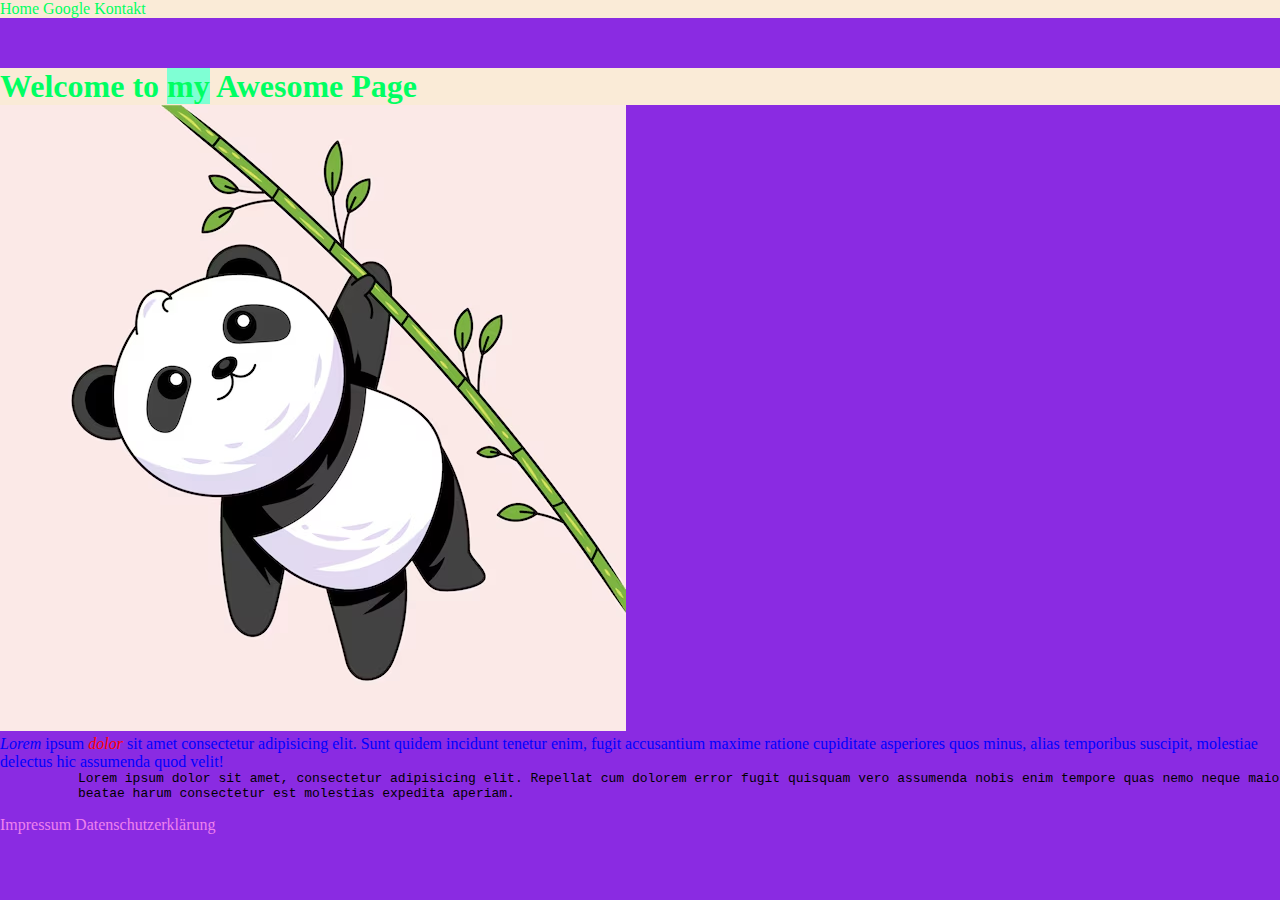
<file: html/index.html>
<!-- DOCTYPE dient als Hinweis für den Interpreter, dass es sich in diesem Fall um eine HTML Datei handelt  -->
<!DOCTYPE html>
<!-- Das lang Attribut gibt an in welcher Sprache  die Seite erstellt wurde bzw. für Screenreader-->
<html lang="de">
  <!-- Innerhalb des Head Tags werden Konfigurationen  für die Webseite vorgenommen, Wie etwa das "Einhängen" einer CSS Datei-->
  <head>
    <!-- Welcher Zeichensatz soll verwendet werden? utf-8 -->
    <meta charset="UTF-8" />
    <!-- Welchen Zoom soll die Seite beim laden haben? -->
    <meta name="viewport" content="width=device-width, initial-scale=1.0" />
    <!-- Wo befindet sich das Stylesheet?  -->
    <link rel="stylesheet" href="style.css">
    <title>Mein Titel</title>
  </head>
  <body>
    <!-- Mit HTML5 wurden einige Tags eingeführt um unter anderem Barrierefreiheit zu vereinfachen 
     Der Header ist die Kopfzeile des Dokuments-->
    <header class="nav-link">
      <!-- Nav ist eine "Navigationsleiste" -->
      <nav>
        <!-- a sind Anker um links zu Verfügung zu stellen -->
        <a id="home" class="nav-link" href="#">Home</a>
        <a id="home" class="nav-link" href="https://www.google.com">Google</a>
        <a class="nav-link" href="#">Kontakt</a>
      </nav>
    </header>
    <!-- Main ist der Hauptinhalt einer Seite -->
    <main>
      <h1 class="nav-link"> Welcome to <span style="background-color: aquamarine;">my</span> Awesome Page</h1>
        <div>
            <img src="../img/handgezeichnete-cartoon-panda-illustration_23-2150456173.avif" alt="test">
        </div>
        <!-- Inline CSS sollte weitest gehend vermieden werden. (style=""s)-->
        <p style="color: blue;"><i>Lorem</i> ipsum <em style="color: red;">dolor</em> sit amet consectetur adipisicing elit. Sunt quidem incidunt tenetur enim, <wbr>fugit accusantium maxime ratione cupiditate 
          asperiores quos minus, alias 
          temporibus suscipit, molestiae delectus 
          hic assumenda quod velit!</p>
        <pre>
          Lorem ipsum dolor sit amet, consectetur adipisicing elit. Repellat cum dolorem error fugit quisquam vero assumenda nobis enim tempore quas nemo neque maiores, 
          beatae harum consectetur est molestias expedita aperiam.
        </pre>
    </main>
    <!-- Footer ist die Fusszeile einer Seite -->
    <footer>
        <a href="#">Impressum</a>
        <a href="#">Datenschutzerklärung</a>
    </footer>
  </body>
</html>
</file>
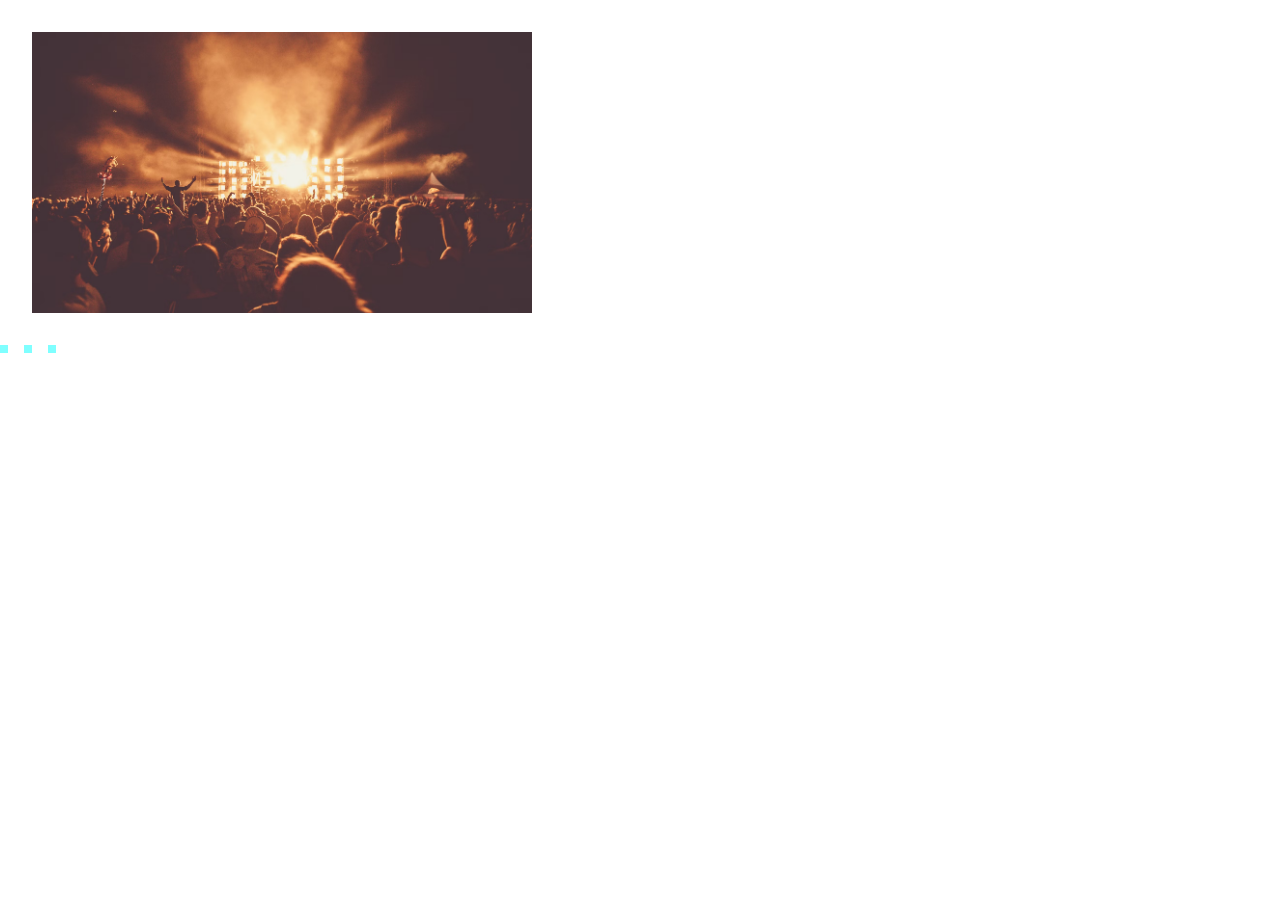
<file: slider_ccs_only/index.html>
<!DOCTYPE html>
<html lang="en">
<head>
    <meta charset="UTF-8">
    <meta name="viewport" content="width=device-width, initial-scale=1.0">
    <link rel="stylesheet" href="style.css">
    <title>Document</title>
</head>
<body>
    <div class="container">
        <div class="slide-wrapper">
            <div class="slider">
                <img src="../website/img/photo-1470229722913-7c0e2dbbafd3.jpg" alt="" id="img-1">
                <img src="../website/img/photo-1507901747481-84a4f64fda6d.jpg" alt="" id="img-2">
                <img src="../website/img/photo-1522158637959-30385a09e0da.jpg" alt="" id="img-3">
            </div>
        </div>
    </div>
    <div class="slider-nav">
        <a href="#img-1"></a>
        <a href="#img-2"></a>
        <a href="#img-3"></a>
    </div>
</body>
</html>
</file>
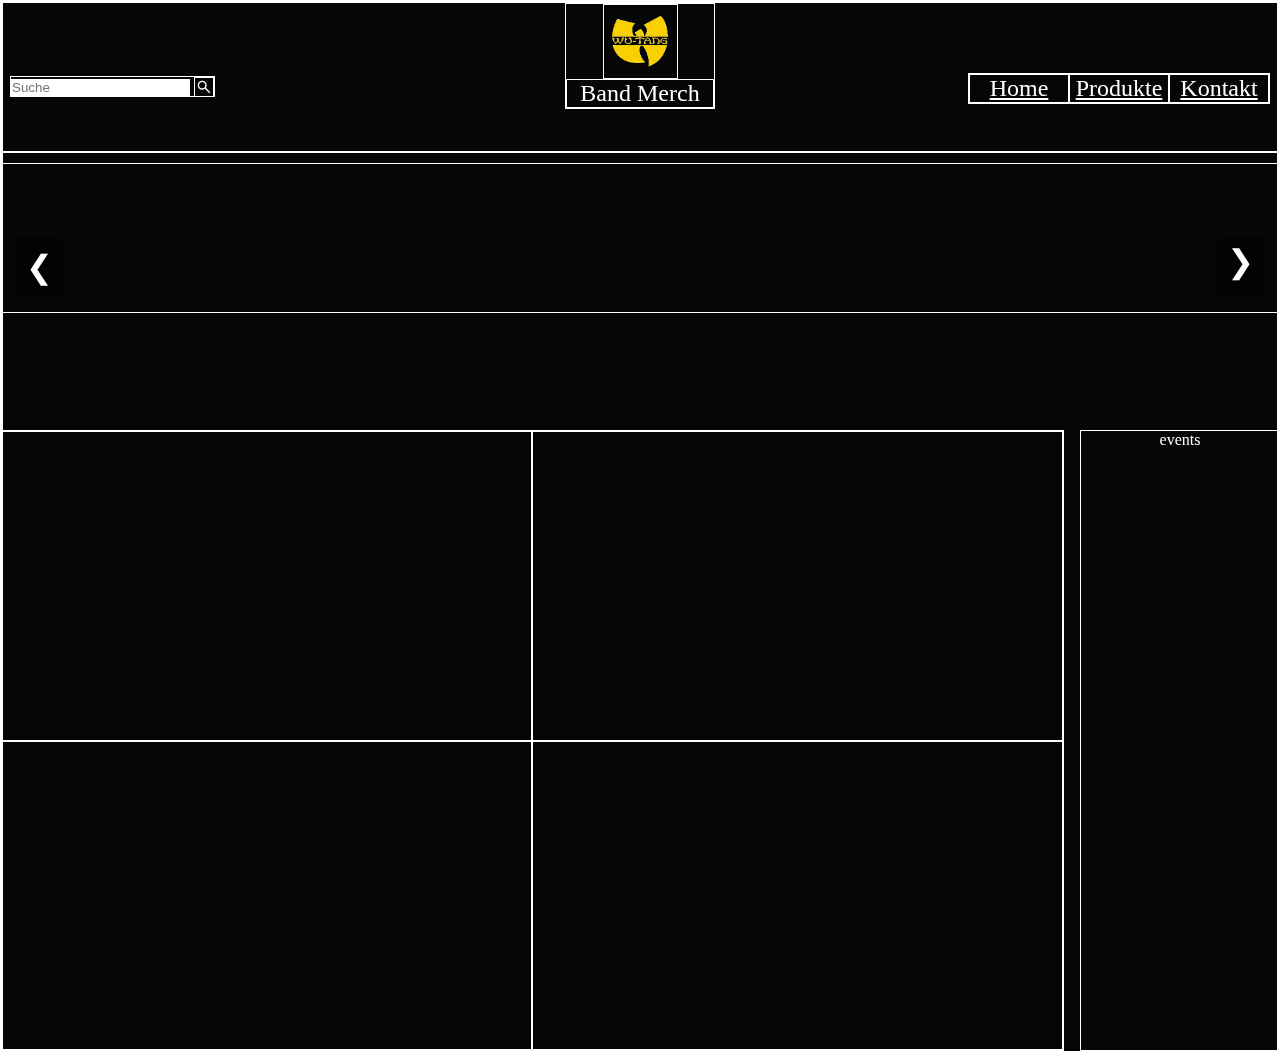
<file: website/index.html>
<!DOCTYPE html>
<html lang="en">
  <head>
    <meta charset="UTF-8" />
    <meta name="viewport" content="width=device-width, initial-scale=1.0" />
    <link rel="stylesheet" href="styles/style.css" />
    <link
      rel="stylesheet"
      href="https://fonts.googleapis.com/css2?family=Material+Symbols+Outlined:opsz,wght,FILL,GRAD@20..48,100..700,0..1,-50..200&icon_names=search"
    />
    <title>Band Merch</title>
    <script src="scripts/script.js" defer></script>
  </head>
  <body>
    <header id="header">
      <form action="" id="search-form">
        <input
          class="search"
          type="search"
          placeholder="Suche"
          list="search"
          name="search"
        />
        <datalist id="search">
          <option value="">ACDC</option>
          <option value="">Biohazard</option>
          <option value="">Cardigans</option>
          <option value="">Dropkick Murphys</option>
          <option value="">Eagles</option>
        </datalist>
        <button class="btn">
          <svg
            xmlns="http://www.w3.org/2000/svg"
            height="20px"
            viewBox="0 -960 960 960"
            width="20px"
            fill="#FFFFFF"
            id="search-icon"
          >
            <path
              d="M765-144 526-383q-30 22-65.79 34.5-35.79 12.5-76.18 12.5Q284-336 214-406t-70-170q0-100 70-170t170-70q100 0 170 70t70 170.03q0 40.39-12.5 76.18Q599-464 577-434l239 239-51 51ZM384-408q70 0 119-49t49-119q0-70-49-119t-119-49q-70 0-119 49t-49 119q0 70 49 119t119 49Z"
            />
          </svg>
          <!-- <img src="assets/search_16dp_FFFFFF_FILL0_wght400_GRAD0_opsz20.svg" alt="search icon"> -->
        </button>
      </form>
      <a class="link" href="#home">
        <img id="logo" src="assets/images.jpg" alt="Band Merch Logo" />
        <span id="logo-text">Band Merch</span>
      </a>
      <nav class="nav">
        <a href="" class="nav-link">Home</a>
        <a href="" class="nav-link">Produkte</a>
        <a href="" class="nav-link">Kontakt</a>
      </nav>
    </header>
    <main>
      <div class="slider">
        <div class="slider-img">
          <img
            src="img/premium_photo-1661306437817-8ab34be91e0c.jpg"
            alt="Konzert"
          />
        </div>
        <div class="slider-img">
          <img src="img/photo-1522158637959-30385a09e0da.jpg" alt="Konzert" />
        </div>
        <div class="slider-img active">
          <img src="img/photo-1507901747481-84a4f64fda6d.jpg" alt="Konzert" />
        </div>
        <div class="slider-img">
          <img src="img/photo-1470229722913-7c0e2dbbafd3.jpg" alt="Konzert" />
        </div>
        <button class="prevBtn">&#10094;</button>
        <button class="nextBtn">&#10094;</button>
      </div>
      <div class="wrapper-offers">
        <div class="offer"></div>
        <div class="offer"></div>
        <div class="offer"></div>
        <div class="offer"></div>
      </div>
      <div class="events">events</div>
    </main>
    <footer></footer>
  </body>
</html>
</file>
<file: html/style.css>
/* * dient um alle Elemente anzusprechen */
*{
    /* Position zu anderen Elementen */
    margin: 0;
    /* Position innerhalb des Elements */
    padding: 0;
    /* Wo ist der Rand der Elemente? */
    box-sizing: border-box;
}

:root{
    /* In CSS können Variable angelegt werden */
    --danger: #00ff62;
}

/* ELementtags werden über ihren Namen angesprochen */
body{
    background-color: blueviolet;
}
h1{
    margin-top: 50px;
}
a {
    color: violet;
    text-decoration: none;
}

/* :hover usw sind Pseudoklassen die nicht direkt, sondern nur im Zusammenhang mit einem ELement angesprochen werden könnens */
a:hover{
    text-decoration: overline;
}

/* Klassen werden über einen . angesprochen */
.nav-link{
    background-color: antiquewhite;
    color: var(--danger);
}
</file>
<file: slider_ccs_only/style.css>
*{
    margin: 0;
    padding: 0;
    box-sizing: border-box;
}

.container{
    padding: 2rem;
}

.slider-wrapper{
    position: relative;
    max-width: 48rem;
    margin: 0 auto;
}

.slider{
    display: flex;
    aspect-ratio: 16/9;
    overflow-x: hidden;
    scroll-snap-type: x mandatory;
    scroll-behavior: smooth;
    width: 500px;

}
img{
    object-fit: cover;
    scroll-snap-align: start;
    flex: 1 0 100%;
    
}
.slider-nav{
    display: flex;
    column-gap: 1rem;
}
a{
    width: 0.5rem;
    height: 0.5rem;
    cursor: pointer;
    background-color: aqua;
    opacity: 0.5;
}
a:hover{
    opacity: 1;
}
</file>
<file: website/styles/style.css>
* {
  margin: 0;
  padding: 0;
  box-sizing: border-box;
  color: #fff;
  border: 1px solid #fff;
}

body {
  background: #060606;
}

#header {
  display: flex;
  align-items: start;
  justify-content: center;
  text-align: center;
  height: 150px;
  /* background-color: #060606; */
}

.link {
  display: grid;
  grid-template-columns: 1fr;
  text-decoration: none;
  width: 150px;
}

#logo {
  margin: auto;
  height: 75px;
  mix-blend-mode: difference;
}

#logo-text {
  font-size: 1.5rem;
}

.nav {
  display: flex;
  position: absolute;
  right: 10px;
  top: 72.5px;
  align-items: end;
}

.nav-link {
  width: 100px;
  font-size: 1.5rem;
}
#search-form {
  left: 10px;
  top: 76px;
  position: absolute;
}
.search {
  color: black;
}
.btn {
  background-color: transparent;
  border: none;
  cursor: pointer;
}

#search-icon {
  margin-bottom: -5px;
}

main {
  display: grid;
  grid-template-columns: repeat(6,1fr);
  grid-template-rows: auto;
  grid: 2rem;
  grid-template-areas:
  "slider slider slider slider slider slider"
  "wrapper wrapper wrapper wrapper wrapper event"
  "wrapper wrapper wrapper wrapper wrapper event"
  "wrapper wrapper wrapper wrapper wrapper event"
  "wrapper wrapper wrapper wrapper wrapper event"
  "wrapper wrapper wrapper wrapper wrapper event"
  ;
  justify-content: center;
  align-items: start;
  text-align: center;
  height: 100vh;
  gap: 1rem;

  
}
.slider {
  position: relative;
    width: 100vw;
    height: 150px;
    top: 10px;
    grid-area: slider;
    overflow: hidden;
  }
.wrapper-offers {
  
  display: grid;
  grid-template-columns: 1fr 1fr;
  grid-template-rows: 1fr 1fr;
  grid-area: wrapper;
  height: 100%;
  left:10px
}

.events {
    grid-area: event;
    height: 100%;
    right: 10px;
}

.offer{
  position: relative;
  height: 100%;
  
} 
.slider-img{ 
  background-size: contain;
  display: none;
  opacity: 0;
}
.active{
  animation: fadeIn 1s ease-in 0.1s 1 normal forwards;
  transition: 3s;
  display: block;
  
}

@keyframes fadeIn{
  0%, 75%{
    opacity: 0;
  }
  25%, 100%{
    opacity: 1;
    transform: rotate(360deg);
  }
  50%{
    opacity: 0.5;
  }
}

.prevBtn{
  position: absolute;
    left: 15px;
    top: 50%;
    /* transform: translateY(-50%); */
    font-size: 2em;
    background-color: rgba(0, 0, 0, 0.5);
    color: white;
    border: none;
    padding: 10px;
    cursor: pointer;
    /* z-index: 10; */
}
.nextBtn{
  position: absolute;
    top: 50%;
    right: 15px;
    transform: rotate(180deg);
    font-size: 2em;
    background-color: rgba(0, 0, 0, 0.5);
    color: white;
    border: none;
    padding: 10px;
    cursor: pointer;
    /* z-index: 10; */
}
</file>
